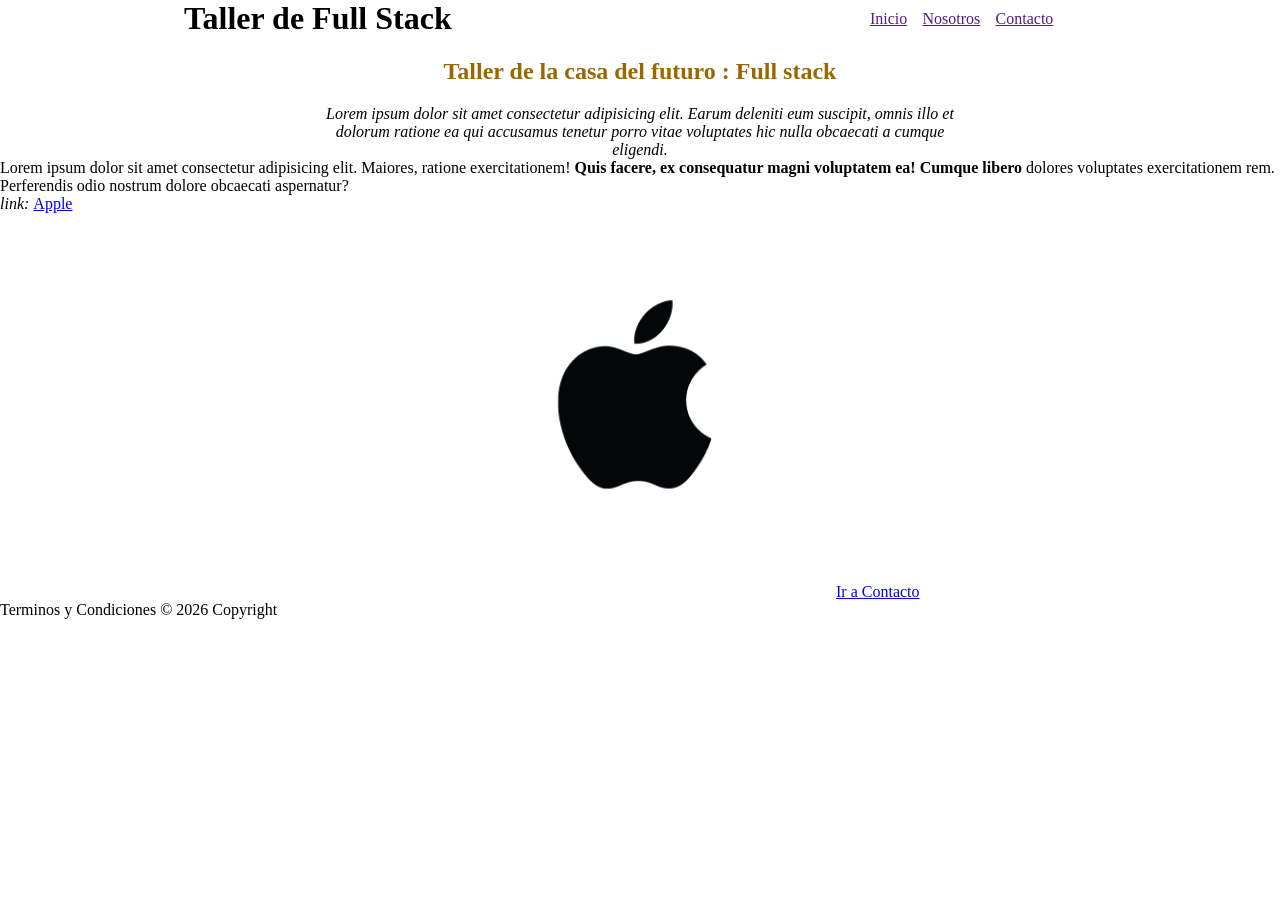
<file: index.html>
<!doctype html>
<html lang="en">
  <head>
    <meta charset="UTF-8" />
    <meta name="viewport" content="width=device-width, initial-scale=1.0" />
    <link rel="stylesheet" href="./style.css" />
    <link rel="shortcut icon" href="favicon.ico" type="image/x-icon" />
    <title>Taller de Full Stack</title>
  </head>
  <body>

    <header>
      <h1 class="title">Taller de Full Stack</h1>
      <nav class="navegador">
        <ul class="lista">
          <li><a href="">Inicio</a></li>
          <li><a href="">Nosotros</a></li>
          <li><a href="">Contacto</a></li>
        </ul>
      </nav>
    </header>    
    
    <section class="seccion1">
      <h2 class="subtitle">Taller de la casa del futuro : Full stack</h2>
      <p class="parrafo">
        <i>Lorem ipsum dolor sit amet consectetur adipisicing elit. Earum deleniti
        eum suscipit, omnis illo et dolorum ratione ea qui accusamus tenetur porro
        vitae voluptates hic nulla obcaecati a cumque eligendi.</i>
      </p>
      <p class="parrafo2">
        Lorem ipsum dolor sit amet consectetur adipisicing elit. Maiores, ratione
        exercitationem! <strong>Quis facere, ex consequatur magni voluptatem ea! Cumque
        libero</strong>  dolores voluptates exercitationem rem. Perferendis odio nostrum
        dolore obcaecati aspernatur?
      </p>
    </section>
    <section class="seccion2">
      <div class="link">
          <span> <i>link: </i></span>
          <a href="https://www.apple.com/la/"
          target="_blank"
            >Apple</a
            >
          </div>
          
          <img class="img-link" src="./imagenes/logo.png" alt="Logo de Apple">
  
          <a href="./paginas/contacto.html">Ir a Contacto</a>
    </section>

        <footer>
          <span>Terminos y Condiciones</span>
          <span> © 2026 Copyright</span>
        </footer>
    <script src="./script.js"></script>
  </body>
</html>
</file>
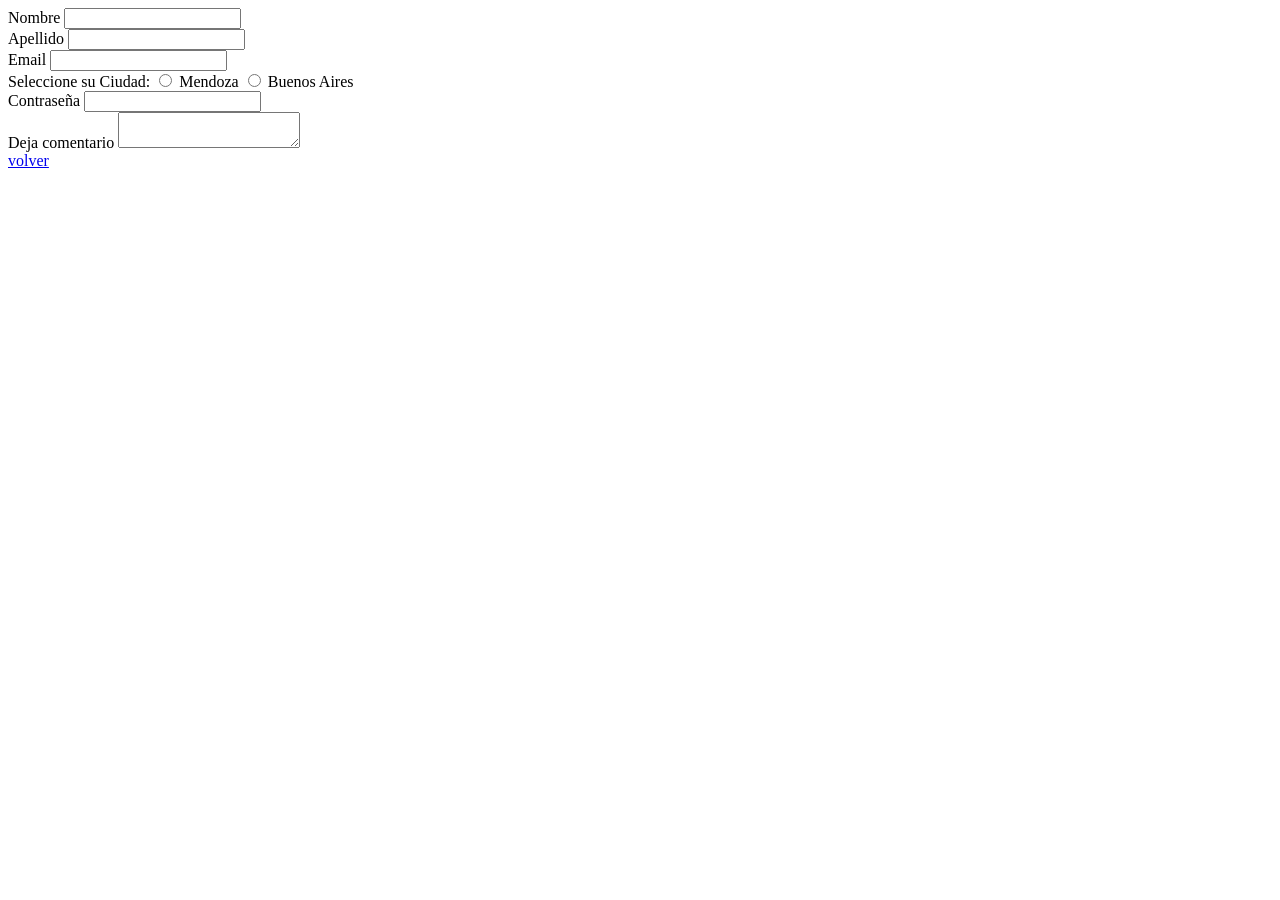
<file: paginas/contacto.html>
<!doctype html>
<html lang="en">
  <head>
    <meta charset="UTF-8" />
    <meta name="viewport" content="width=device-width, initial-scale=1.0" />
    <title>Document</title>
  </head>
  <body>

    <form class="formulario-contacto" action="">
      <div>
        <label for="name">Nombre</label>
        <input type="text" name="name" id="name" />
      </div>

      <div>
        <label for="apellido">Apellido</label>
        <input type="text" name="apellido" id="apellido" />
      </div>
      <div>
        <label for="email">Email</label>
        <input type="email" name="email" id="email" />
      </div>

      <div>
        <label for="ciudad">Seleccione su Ciudad:</label>
        <input type="radio" name="ciudad" value="Mendoza" id="ciudad" /> Mendoza
        <input type="radio" name="ciudad" value="Buenos Aires" id="ciudad" /> Buenos Aires
      </div>

      <div>
        <label for="password">Contraseña</label>
        <input type="password" name="password" id="password" />
      </div>
      <div>
        <label for="textarea">Deja comentario</label>
        <textarea name="textarea" id="textarea"></textarea>
      </div>
    </form>

    <a href="../index.html " >volver</a>
  </body>
</html>
</file>
<file: style.css>
* {
  box-sizing: border-box;
  margin: 0;
  border: 0;
}

header {
  display: flex;
  justify-content: space-around;
}

.title {
  text-align: center;
  height: 30px;
}

.navegador {
  display: flex;
  flex-direction: row;
  width: 20%;
  margin: 10px;
}

.lista {
  display: flex;
  gap: 10%;
}

li {
    list-style: none;
}

.subtitle {
  color: #9a6700;
  text-align: center;
  margin: 20px;
}

.parrafo {
  text-align: center;
  width: 50%;
  margin-left: 25%;
  text-decoration: solid;
}

.img-link {
  width: 30%;
  margin-left: 35%;
}

.formulario-contacto {
  display: flex;
  flex-direction: column;
}
</file>
